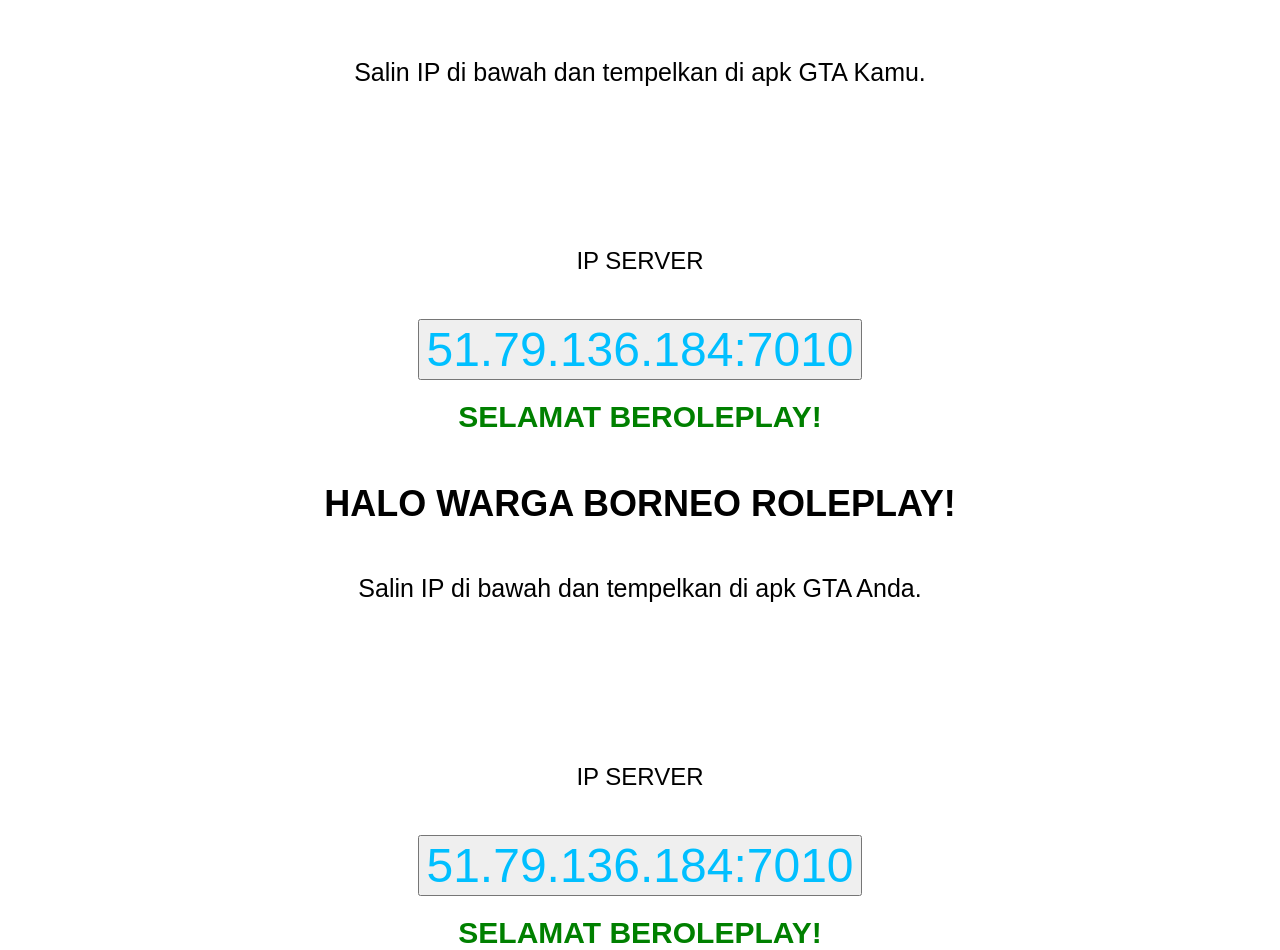
<file: index.html>
<html>
 <head>
  <script src="#"></script>
 </head>
  body {
 background-image: url('background.jpg');
 background-size: cover;
 background-repeat: no-repeat;
 height: 150vh;
 margin: 0;
 }
  <!-- <body style="height: 100vh; margin: 0; display: flex; flex-direction: column; justify-content: center; align-items: center; font-family: Arial;">
  
 <!-- Judul -->
 <h1 style="font-size: 36px;">HALO WARGA BORNEO ROLEPLAY!</h1>
 
 <!-- Instruksi -->
 <p style="font-size: 25px; margin-top: 25px;">Salin IP di bawah dan tempelkan di apk GTA Kamu.</p>
 
 <!-- IP Server -->
 <h2 style="font-size: 30px; color: #FFF; margin-top: 40px;">IP SERVER BORNEO</h2>
 <p style="margin-top: 36px; font-size: 24px;
 
 
<p style="font-size: 36px; font-weight: bold; margin-top: 20px; margin-bottom: 20px;">IP SERVER</p>
 
 <!-- Salin IP -->
 <button class="clipboard" data-clipboard-text="51.79.136.184:7010" style="font-size: 48px; color: #00BFFF; margin-top: 20px; cursor: pointer;">51.79.136.184:7010</button>
 
 <!-- Selamat Bermain -->
 <h2 style="font-size: 30px; color: #008000; margin-top: 20px;">SELAMAT BEROLEPLAY!</h2>
 
 <script>
 const clipboard = new ClipboardJS('.clipboard');
 clipboard.on('success', () => alert('IP disalin!'));
 clipboard.on('error', () => alert('Gagal menyalin IP'));
 </script>
 
 </body>
</html><html>
 <head>
  <script src="#"></script>
 </head>
 <body style="height: 100vh; margin: 0; display: flex; flex-direction: column; justify-content: center; align-items: center; font-family: Arial;">

 <!-- Judul -->
 <h1 style="font-size: 36px;">HALO WARGA BORNEO ROLEPLAY!</h1>
 
 <!-- Instruksi -->
 <p style="font-size: 25px; margin-top: 25px;">Salin IP di bawah dan tempelkan di apk GTA Anda.</p>
 
 <!-- IP Server -->
 <h2 style="font-size: 30px; color: #FFF; margin-top: 40px;">IP SERVER BORNEO</h2>
 <p style="margin-top: 36px; font-size: 24px;
 
 
<p style="font-size: 36px; font-weight: bold; margin-top: 20px; margin-bottom: 20px;">IP SERVER</p>
 
 <!-- Salin IP -->
 <button class="clipboard" data-clipboard-text="51.79.136.184:7010" style="font-size: 48px; color: #00BFFF; margin-top: 20px; cursor: pointer;">51.79.136.184:7010</button>
 
 <!-- Selamat Bermain -->
 <h2 style="font-size: 30px; color: #008000; margin-top: 20px;">SELAMAT BEROLEPLAY!</h2>
 
 <script>
 const clipboard = new ClipboardJS('.clipboard');
 clipboard.on('success', () => alert('IP disalin!'));
 clipboard.on('error', () => alert('Gagal menyalin IP'));
 </script>
 
 </body>
</html>
</file>
